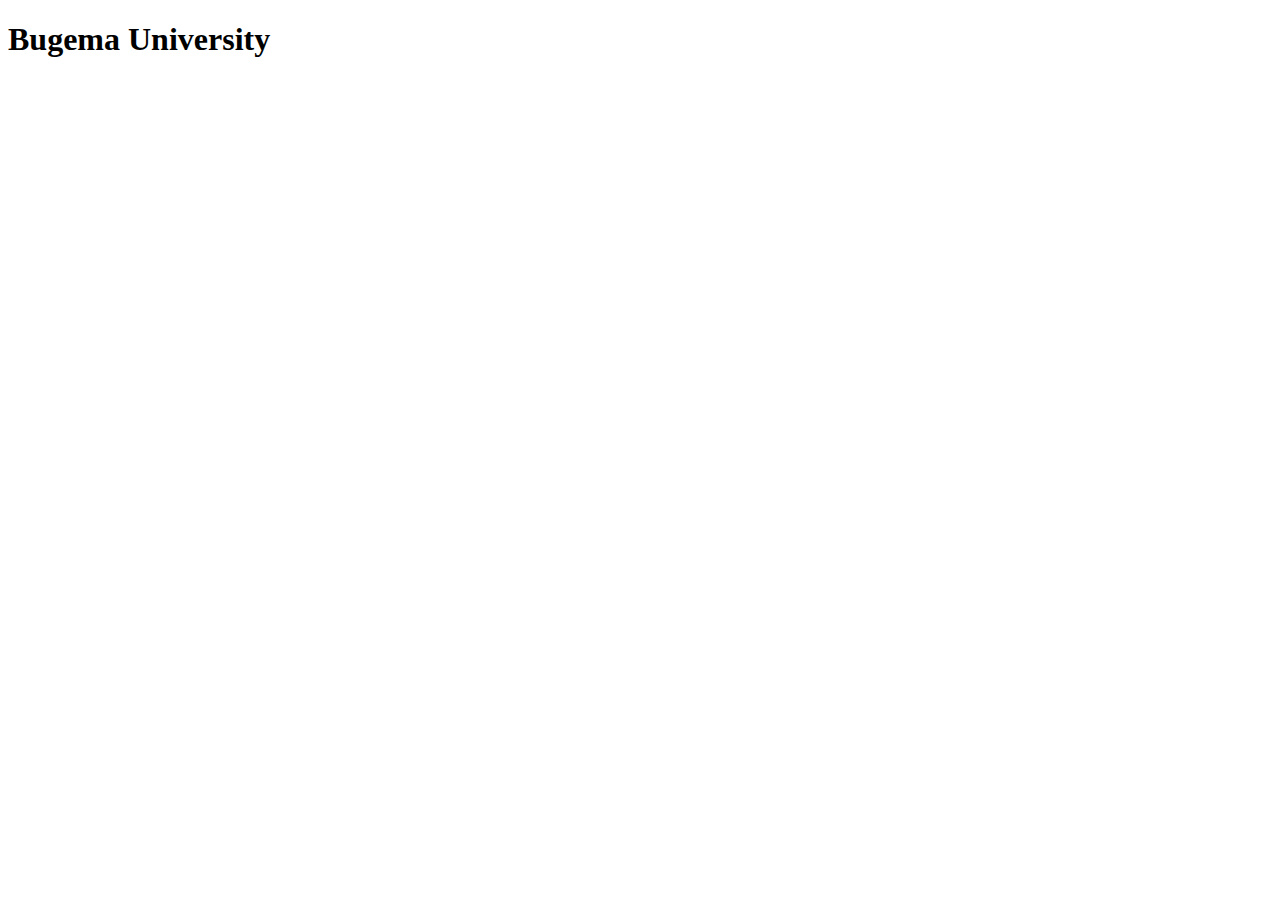
<file: index.html>
<!DOCTYPE html>
<html lang="en">
<head>
    <meta charset="UTF-8">
    <meta http-equiv="X-UA-Compatible" content="IE=edge">
    <meta name="viewport" content="width=device-width, initial-scale=1.0">
    <title>web</title>
</head>
<body>
    <h1>Bugema University</h1>
    <A cha></schools>
</body>
</file>
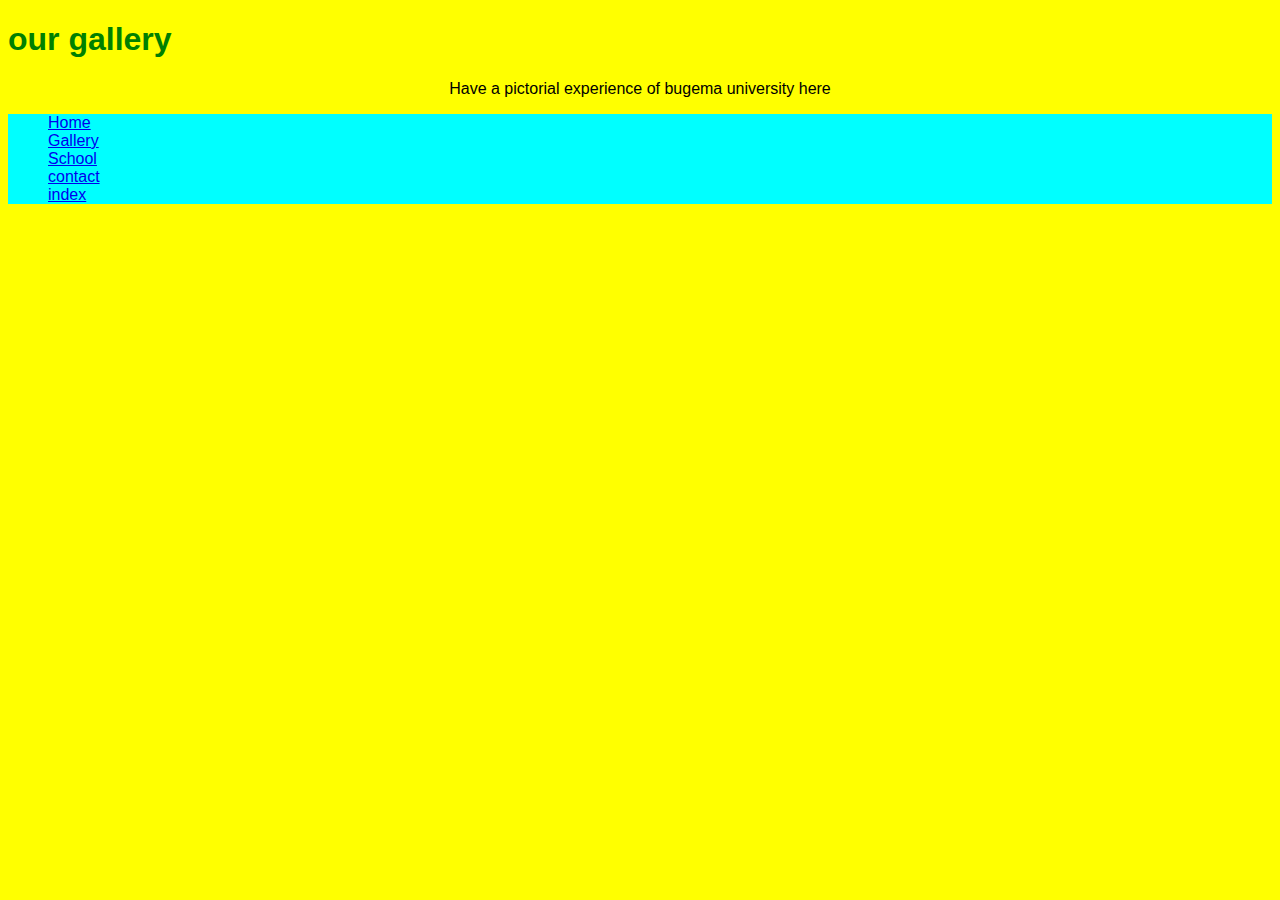
<file: gallery.html>
<!DOCTYPE html>
<html lang="en">
<head>
    <meta charset="UTF-8">
    <meta http-equiv="X-UA-Compatible" content="IE=edge">
    <meta name="viewport" content="width=device-width, initial-scale=1.0">
    <title>Gallery</title>

    <link rel="stylesheet" href="mainstyle.css">

    <!--inline css-->
    <style>
        p{
            font-family:helvetica;
            text-align: center;
        }

        </style>
</head>
<body style="background-color:yellow">
    <h1 style="">our gallery</h1> 
    <p>Have a pictorial experience of bugema university here</p>
  
    <ul>
        <li><a href="home.html">Home</a></li>
        <li><a href="gallery.html">Gallery</a></li>
        <li><a href="school.html">School</a></li>
        <li><a href="contacts.html">contact</a></li>
        <li><a href="index.html">index</a></li>
    </ul>
</body>
</html>
</file>
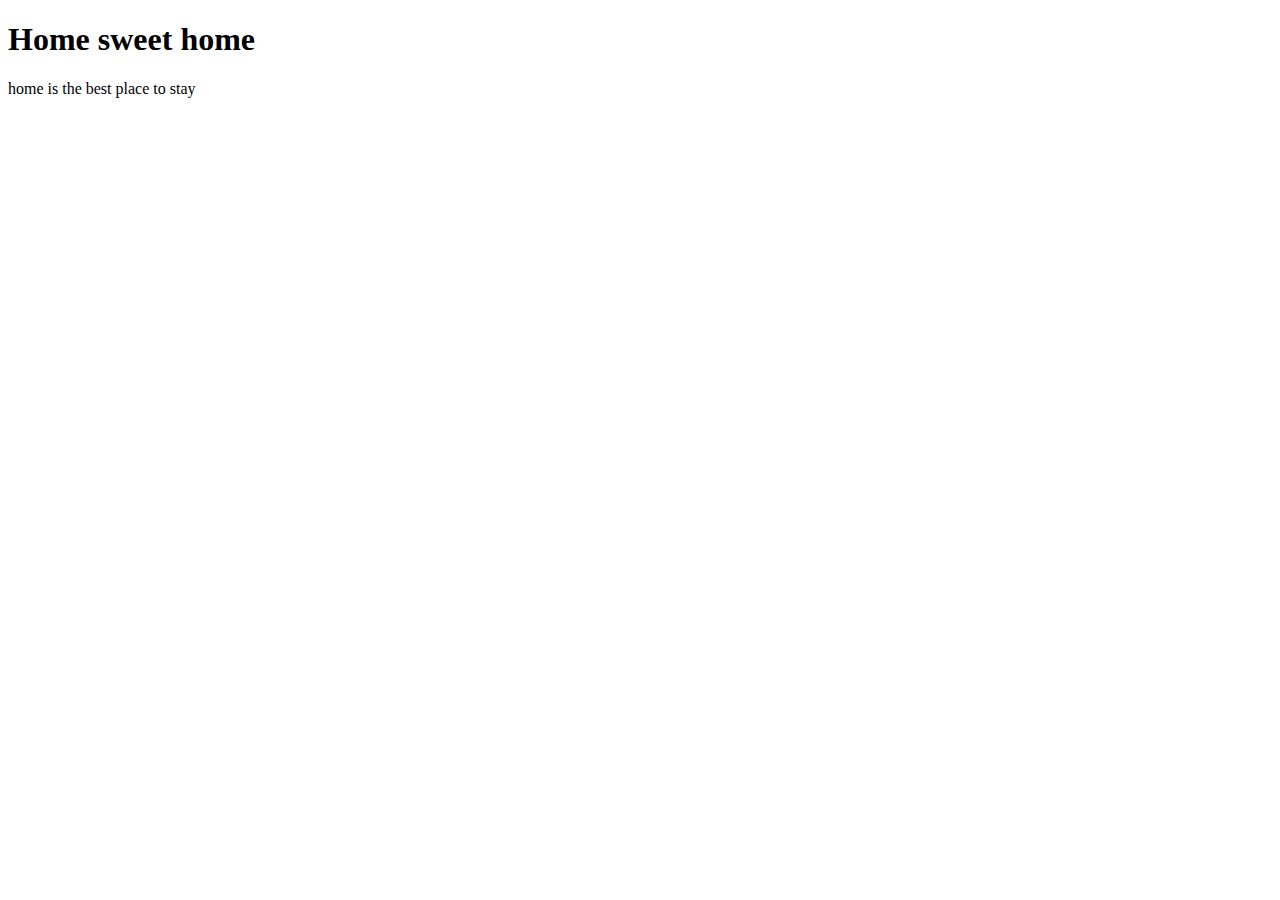
<file: home.html>
<!DOCTYPE html>
<html lang="en">
<head>
    <meta charset="UTF-8">
    <meta http-equiv="X-UA-Compatible" content="IE=edge">
    <meta name="viewport" content="width=device-width, initial-scale=1.0">
    <title>Home</title>
</head>
<body>
    <h1>Home sweet home</h1>
    <p>home is the best place to stay</p>
    
</body>
</html>
</file>
<file: mainstyle.css>
*{
    font-family: arial;
}

h1{
    color:green;
}

ul{
    text-decoration: none;
    list-style: none;
    background-color: aqua;
}
</file>
